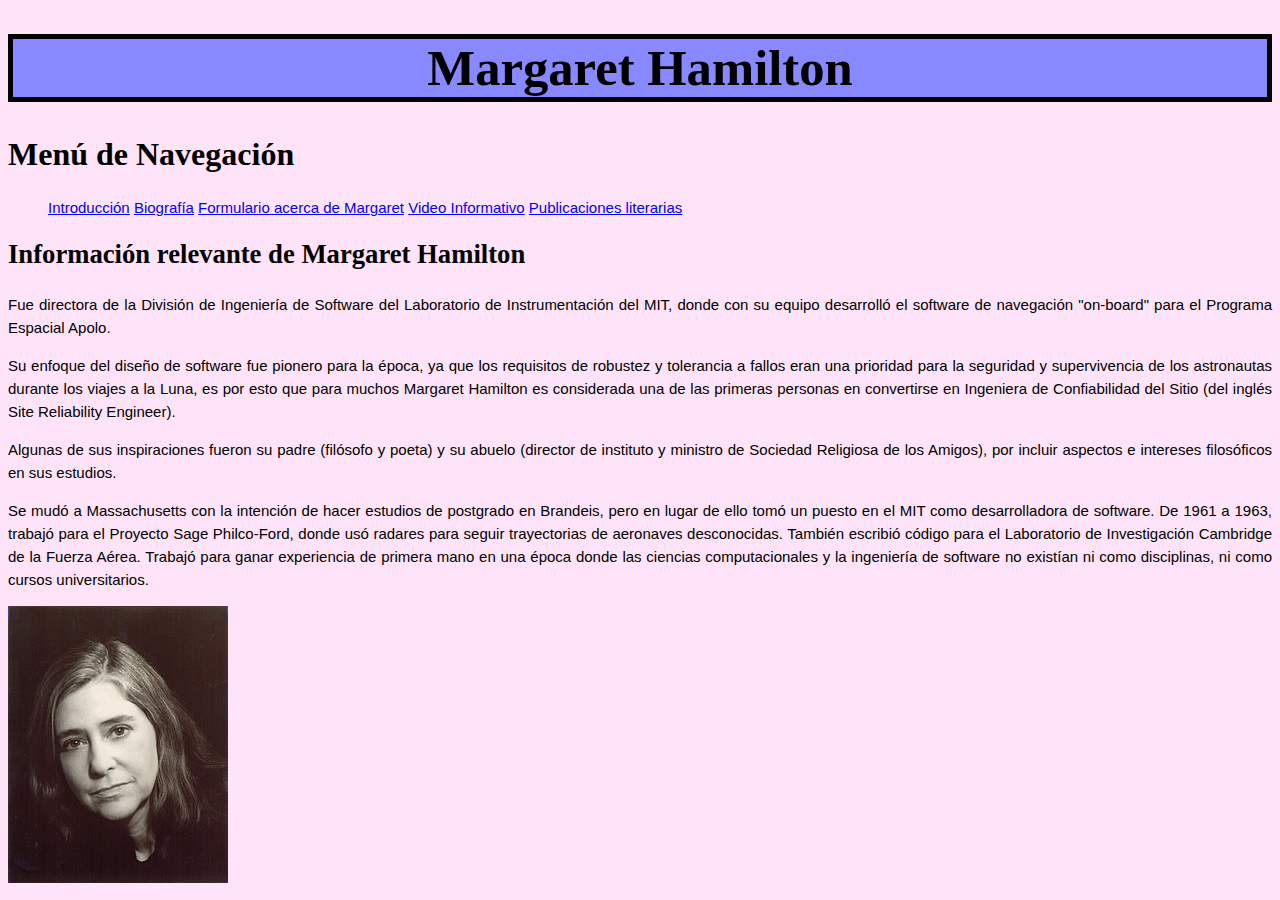
<file: index.html>
<!DOCTYPE HTML>

<html lang="es">
<head>
    <!-- Datos que describen el documento -->
    <meta charset="UTF-8" />
    <meta name="author" content="Victor Suarez Sierra" />
    <meta name="description" content="Informacion relevante acerca de Margaret Hamilton" />
    <meta name="keywords" content="Margaret, Hamilton, Apolo, MIT, Software, Inicio" />
	<link rel="stylesheet" type="text/css" href="estilo.css"/>
    <title>Margaret Hamilton</title>
</head>

<body>
    <header>
    <!-- Datos con el contenidos que aparece en el navegador -->
    <h1> Margaret Hamilton </h1>
        <nav>
            <h2>Menú de Navegación</h2>
            <ul class = "navigation">
                <li><a title="Introducción" accesskey="I" href="index.html" tabindex="1"> Introducción</a> </li>
                <li><a title="Biografía" accesskey="B" href="biografia.html" tabindex="2"> Biografía</a> </li>
                <li><a title="Formulario acerca de Margaret" accesskey="F" href="formulario.html" tabindex="3"> Formulario acerca de Margaret</a> </li>
                <li><a title="Video Informativo" accesskey="V" href="informacion.html" tabindex="4"> Video Informativo</a> </li>
                <li><a title="Publicaciones literarias" accesskey="P" href="publicaciones.html" tabindex="5"> Publicaciones literarias</a> </li>
            </ul>
        </nav>
    </header>
    
    <section>
    <h3>Información relevante de Margaret Hamilton</h3>
    <p> Fue directora de la División de Ingeniería de Software del Laboratorio de Instrumentación del MIT, donde con su equipo desarrolló el software de navegación "on-board" para el Programa Espacial Apolo. </p>
    <p> Su enfoque del diseño de software fue pionero para la época, ya que los requisitos de robustez y tolerancia a fallos eran una prioridad para la seguridad y supervivencia de los astronautas 
        durante los viajes a la Luna, es por esto que para muchos Margaret Hamilton es considerada una de las primeras personas en convertirse en Ingeniera de Confiabilidad del Sitio 
        (del inglés Site Reliability Engineer). </p> 
    <p> Algunas de sus inspiraciones fueron su padre (filósofo y poeta) y su abuelo (director de instituto y ministro de Sociedad Religiosa de los Amigos), por incluir aspectos e intereses filosóficos en 
        sus estudios. </p>
    <p> Se mudó a Massachusetts con la intención de hacer estudios de postgrado en Brandeis, pero en lugar de ello tomó un puesto en el MIT como desarrolladora de software. De 1961 a 1963, 
        trabajó para el Proyecto Sage Philco-Ford, donde usó radares para seguir trayectorias de aeronaves desconocidas. También escribió código para el Laboratorio de Investigación Cambridge de la Fuerza Aérea. 
        Trabajó para ganar experiencia de primera mano en una época donde las ciencias computacionales y la ingeniería de software no existían ni como disciplinas, ni como cursos universitarios. </p>
    <img src="multimedia/margaret_hamilton.jpg" alt="Margaret Hamilton">
    
    </section>
    
</body>
</html>
</file>
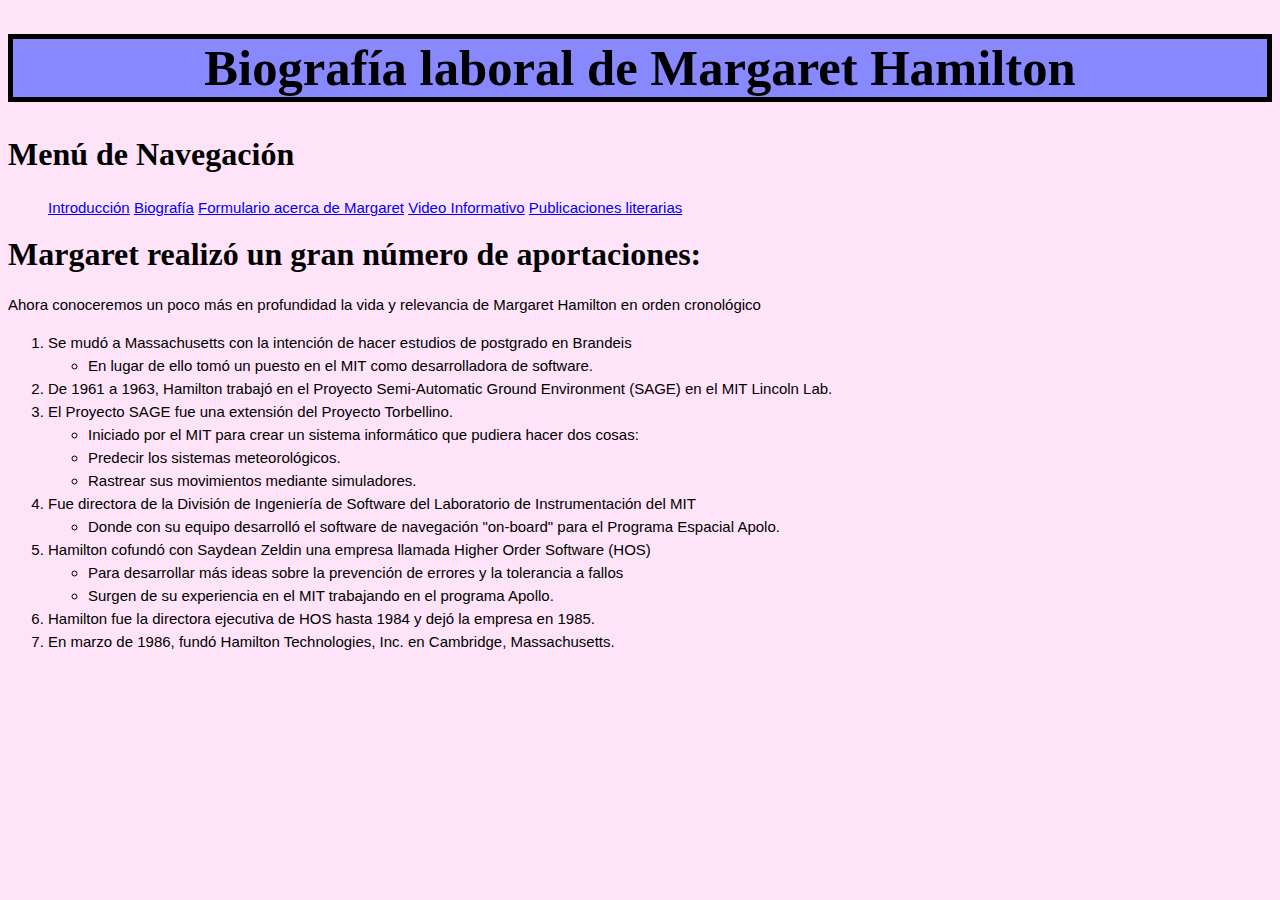
<file: biografia.html>
<!DOCTYPE HTML>

<html lang="es">
<head>
    <!-- Datos que describen el documento -->
    <meta charset="UTF-8" />
    <meta name="author" content="Victor Suarez Sierra" />
    <meta name="description" content="Informacion relevante acerca de Margaret Hamilton" />
    <meta name="keywords" content="Margaret,Hamilton,Apolo,MIT,SAGE,biografia" />
    <title>Biografía</title>
	<link rel="stylesheet" type="text/css" href="estilo.css"/>
</head>

<body>
    
    <header>
    <!-- Datos con el contenidos que aparece en el navegador -->
    <h1> Biografía laboral de Margaret Hamilton </h1>  
        <nav>
            <h2>Menú de Navegación</h2>
            <ul class = "navigation">
                <li><a title="Introducción" accesskey="I" href="index.html" tabindex="1"> Introducción</a></li>
                <li><a title="Biografía" accesskey="B" href="biografia.html" tabindex="2"> Biografía</a></li>
                <li><a title="Formulario acerca de Margaret" accesskey="F" href="formulario.html" tabindex="3"> Formulario acerca de Margaret</a></li>
                <li><a title="Video Informativo" accesskey="V" href="informacion.html" tabindex="4"> Video Informativo</a></li>
                <li><a title="Publicaciones literarias" accesskey="P" href="publicaciones.html" tabindex="5"> Publicaciones literarias</a></li>
            </ul>
        </nav>
    </header>
        
    <section>
        <h2>Margaret realizó un gran número de aportaciones:</h2>
        <p> Ahora conoceremos un poco más en profundidad la vida y relevancia de Margaret Hamilton en orden cronológico </p>
        <ol>
            <li> Se mudó a Massachusetts con la intención de hacer estudios de postgrado en Brandeis
                <ul>
                    <li> En lugar de ello tomó un puesto en el MIT como desarrolladora de software.</li>
                </ul>
             <li> De 1961 a 1963, Hamilton trabajó en el Proyecto Semi-Automatic Ground Environment (SAGE) en el MIT Lincoln Lab.
             <li> El Proyecto SAGE fue una extensión del Proyecto Torbellino.
                <ul>
                    <li> Iniciado por el MIT para crear un sistema informático que pudiera hacer dos cosas:</li>
                    <li> Predecir los sistemas meteorológicos.</li>
                    <li> Rastrear sus movimientos mediante simuladores.</li>
                </ul>
             <li> Fue directora de la División de Ingeniería de Software del Laboratorio de Instrumentación del MIT 
                <ul>
                    <li> Donde con su equipo desarrolló el software de navegación "on-board" para el Programa Espacial Apolo.</li>
                </ul>
             <li> Hamilton cofundó con Saydean Zeldin una empresa llamada Higher Order Software (HOS) 
                <ul>
                    <li> Para desarrollar más ideas sobre la prevención de errores y la tolerancia a fallos</li>
                    <li> Surgen de su experiencia en el MIT trabajando en el programa Apollo.</li>
                </ul> 
             <li> Hamilton fue la directora ejecutiva de HOS hasta 1984 y dejó la empresa en 1985. 
             <li> En marzo de 1986, fundó Hamilton Technologies, Inc. en Cambridge, Massachusetts.
        </ol>
    </section>
    
</body>
</html>
</file>
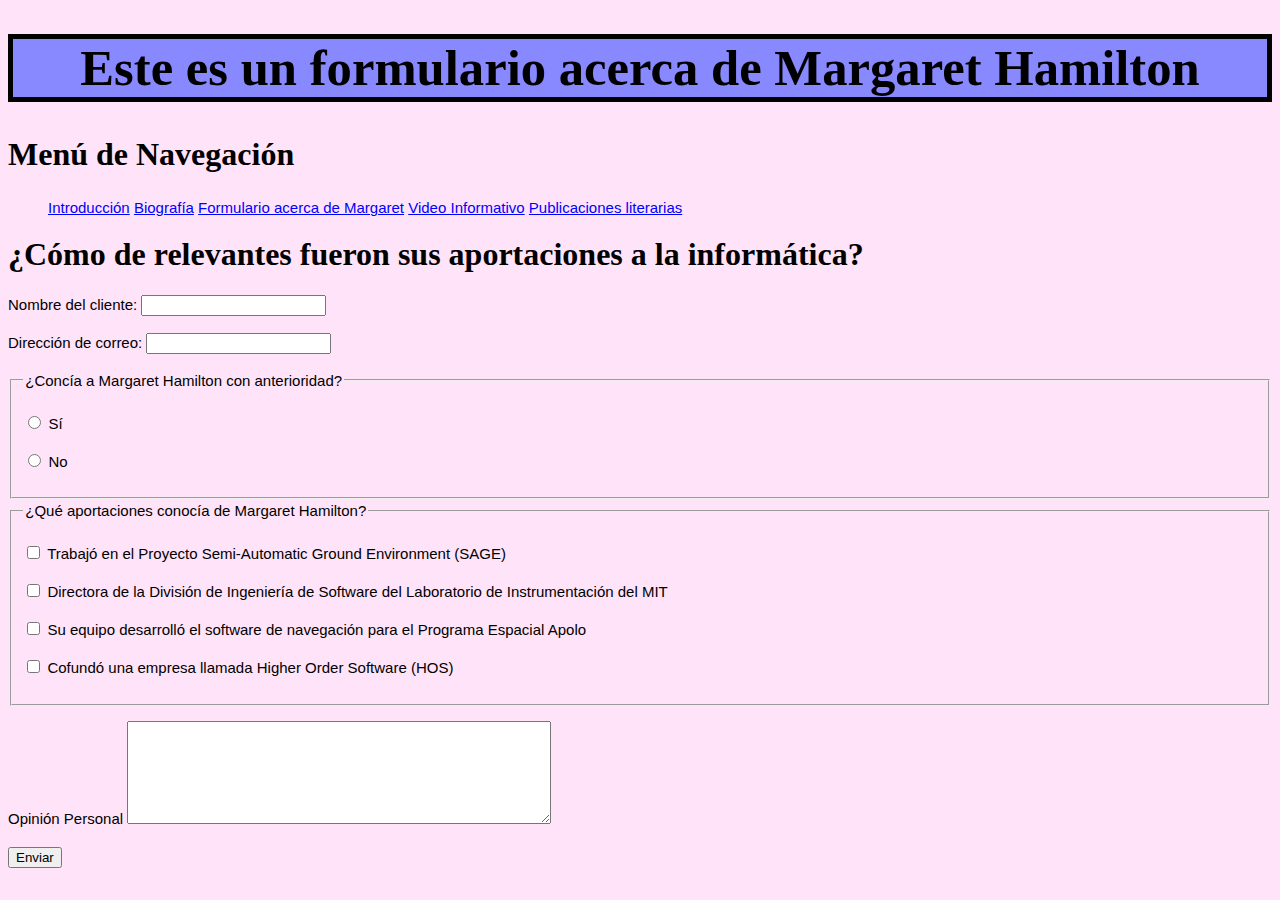
<file: formulario.html>
<!DOCTYPE HTML>

<html lang="es">
<head>
    <!-- Datos que describen el documento -->
    <meta charset="UTF-8" />
    <meta name="author" content="Victor Suarez Sierra" />
    <meta name="description" content="Formulario acerca de Margaret Hamilton y su relevanciaen la historia de la informática" />
    <meta name="keywords" content="Margaret,Hamilton,formulario, conocimiento, cultura" />
	<link rel="stylesheet" type="text/css" href="estilo.css"/>
    <title>Encuesta</title>
</head>

<body>
    <header>
    <!-- Datos con el contenidos que aparece en el navegador -->
    <h1> Este es un formulario acerca de Margaret Hamilton </h1>
        <nav>
            <h2>Menú de Navegación</h2>
            <ul class = "navigation">
                <li><a title="Introducción" accesskey="I" href="index.html" tabindex="1"> Introducción</a></li>
                <li><a title="Biografía" accesskey="B" href="biografia.html" tabindex="2"> Biografía</a></li>
                <li><a title="Formulario acerca de Margaret" accesskey="F" href="formulario.html" tabindex="3"> Formulario acerca de Margaret</a></li>
                <li><a title="Video Informativo" accesskey="V" href="informacion.html" tabindex="4"> Video Informativo</a></li>
                <li><a title="Publicaciones literarias" accesskey="P" href="publicaciones.html" tabindex="5"> Publicaciones literarias</a></li>
            </ul>
        </nav>
    </header>
        
    <section>
    <h2> ¿Cómo de relevantes fueron sus aportaciones a la informática? </h2>

    <form> 
        <p><label for="nombre">Nombre del cliente: <input id="nombre"></label></p>
        <p><label for="mail">Dirección de correo: <input type=email id="mail"></label></p>
        <fieldset>
            <legend> ¿Concía a Margaret Hamilton con anterioridad? </legend>
            <p><label for="si"> <input type=radio name=response id="si"> Sí </label></p>
            <p><label for="no"> <input type=radio name=response id="no"> No </label></p>
        </fieldset>
        <fieldset>
            <legend> ¿Qué aportaciones conocía de Margaret Hamilton? </legend>
            <p><label for="SAGE"> <input type=checkbox id="SAGE"> Trabajó en el Proyecto Semi-Automatic Ground Environment (SAGE) </label></p>
            <p><label for="MIT"> <input type=checkbox id="MIT"> Directora de la División de Ingeniería de Software del Laboratorio de Instrumentación del MIT </label></p>
            <p><label for="Apolo"> <input type=checkbox id="Apolo"> Su equipo desarrolló el software de navegación para el Programa Espacial Apolo</label></p>
            <p><label for="HOS"> <input type=checkbox id="HOS"> Cofundó una empresa llamada Higher Order Software (HOS) </label></p>
        </fieldset>
        <p>
            <label for="opinion"> Opinión Personal
                <textarea id="opinion">
                </textarea>
            </label>
        </p>
        <p><label for="boton"> <input type="submit" value="Enviar" id="boton"></label></p>
    </form>
    </section>
</body>
</html>
</file>
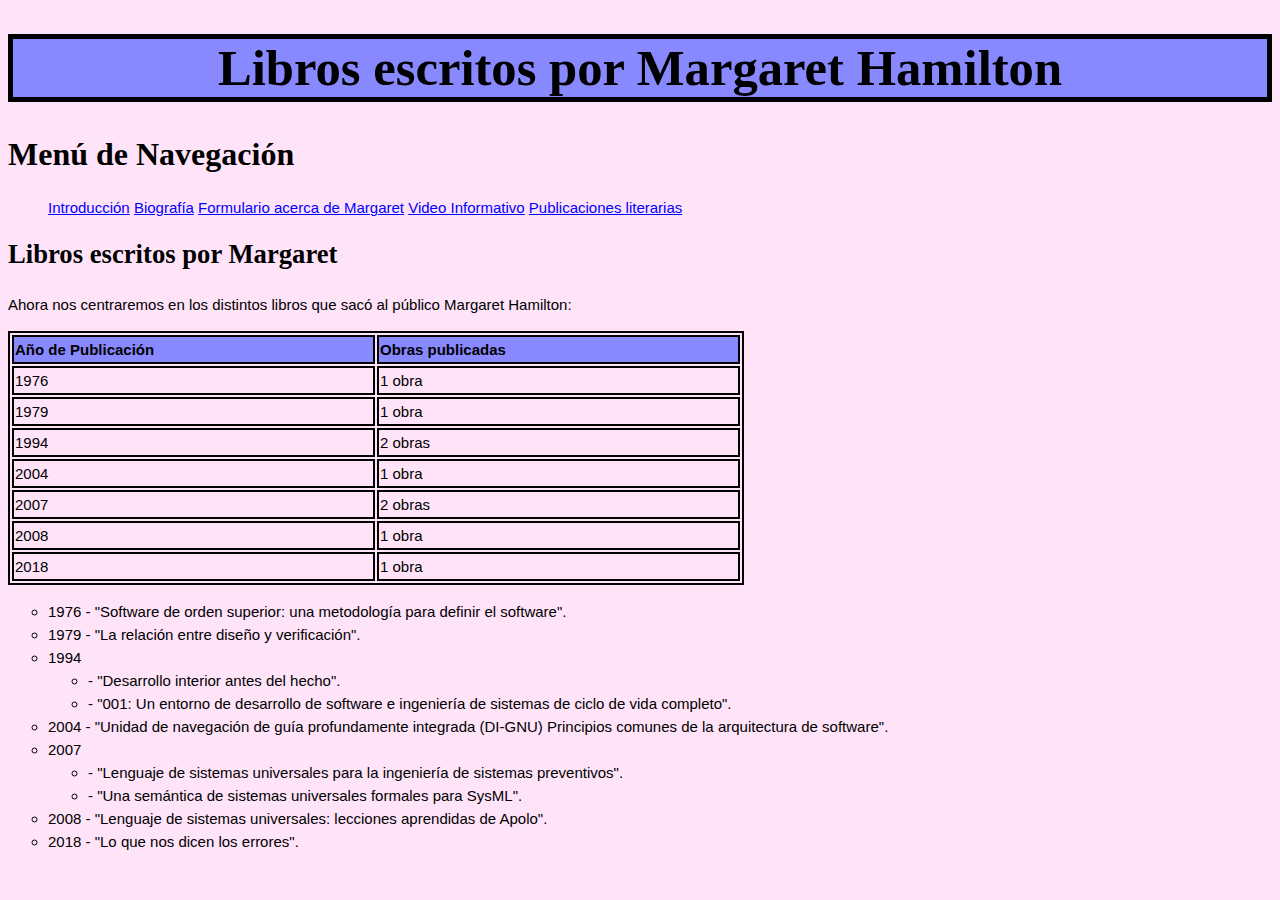
<file: publicaciones.html>
<!DOCTYPE HTML>

<html lang="es">
<head>
    <!-- Datos que describen el documento -->
    <meta charset="UTF-8" />
    <meta name="author" content="Victor Suarez Sierra" />
    <meta name="description" content="Libros escritos por Margaret Hamilton" />
    <meta name="keywords" content="Margaret, Hamilton, libro, publicacion, Apolo" />
    <title>Obras escritas</title>
	<link rel="stylesheet" type="text/css" href="estilo.css"/>
</head>

<body>
    <!-- Datos con el contenidos que aparece en el navegador -->
    
    <header>
    <h1> Libros escritos por Margaret Hamilton </h1>
        <nav>
            <h2>Menú de Navegación</h2>
            <ul class = "navigation">
                <li><a title="Introducción" accesskey="I" href="index.html" tabindex="1"> Introducción</a></li>
                <li><a title="Biografía" accesskey="B" href="biografia.html" tabindex="2"> Biografía</a></li>
                <li><a title="Formulario acerca de Margaret" accesskey="F" href="formulario.html" tabindex="3"> Formulario acerca de Margaret</a></li>
                <li><a title="Video Informativo" accesskey="V" href="informacion.html" tabindex="4"> Video Informativo</a></li>
                <li><a title="Publicaciones literarias" accesskey="P" href="publicaciones.html" tabindex="5"> Publicaciones literarias</a></li>
            </ul>
        </nav>
    </header>
    
    <section>
        <h3>Libros escritos por Margaret</h3>
        <p> Ahora nos centraremos en los distintos libros que sacó al público Margaret Hamilton: </p>
        <table>
            <tr>
                <th> Año de Publicación
                <th> Obras publicadas
            <tr>
                <td> 1976
                <td> 1 obra
            <tr>
                <td> 1979
                <td> 1 obra
            <tr>
                <td> 1994
                <td> 2 obras
            <tr>
                <td> 2004
                <td> 1 obra
            <tr>
                <td> 2007
                <td> 2 obras
            <tr>
                <td> 2008
                <td> 1 obra 
            <tr>
                <td> 2018
                <td> 1 obra 
        </table>

        <ul>
            <li> 1976 - "Software de orden superior: una metodología para definir el software".
            <li> 1979 - "La relación entre diseño y verificación".
            <li> 1994
                <ul>
                    <li> - "Desarrollo interior antes del hecho". </li>
                    <li> - "001: Un entorno de desarrollo de software e ingeniería de sistemas de ciclo de vida completo".</li>
                </ul>
            </li>
            <li> 2004 -  "Unidad de navegación de guía profundamente integrada (DI-GNU) Principios comunes de la arquitectura de software".
            <li> 2007
                <ul>
                    <li> - "Lenguaje de sistemas universales para la ingeniería de sistemas preventivos". </li>
                    <li> - "Una semántica de sistemas universales formales para SysML".</li>
                </ul>
            </li>
            <li> 2008 - "Lenguaje de sistemas universales: lecciones aprendidas de Apolo".
            <li> 2018 - "Lo que nos dicen los errores".
        </ul>
                   
    </section>
</body>
</html>
</file>
<file: estilo.css>
/** a=0 b=0 c=1 **/
body { color: black;
    background-color: #ffe4f9;
    font-family: Arial, serif;
    font-size:15px;
    text-align: justify;
}
header {
    grid-area: header;
}
section {
    line-height: 23px;
}
/** a=0 b=0 c=1 **/
H1 {
    background-color : #8888ff;
    font-size : 38pt;
    font-family : "Times New Roman", fantasy;
    font-weight: 600;
    text-align : center;
    border: 5px solid black
}
/** a=0 b=0 c=1 **/
H2 {
    font-size:24pt;
    font-family: "Times New Roman", fantasy;
}
/** a=0 b=0 c=1 **/
H3 {
    font-size : 20pt;
    font-family : "Times New Roman", fantasy;
}
/** a=0 b=0 c=1 **/
table {
    border: 2px solid black;
    border-collapse: collapse;
    margin: 15px 0;
    border-collapse: separate;
}
/** a=0 b=0 c=1 **/
td {
    width: 20%;
    text-align: left;
    border: 2px solid black;
}
/** a=0 b=0 c=1 **/
th {
    width: 20%;
    text-align: left;
    border: 2px solid black;
    background-color : #8888ff;
}

/** a=0 b=0 c=1 **/
ul {
    list-style-type: decimal;
    
}
/** a=0 b=0 c=2 **/
ul li {
    list-style-type: circle;
    color: black;
}
/** a=0 b=0 c=3 **/
nav ul li {
    list-style-type: disc;
    display: inline;
}
/** a=0 b=1 c=1 **/
a:link {
    color: blue;
}
/** a=0 b=1 c=1 **/
a:visited {
    color: darkblue;
}

/** a=0 b=0 c=1 **/
textarea {
    margin: 0px;
    width: 418px;
    height: 97px;
}

/** a=0 b=0 c=1 **/
video {
    margin: 0px;
    width: 418px;
    height: 297px;
}
</file>
